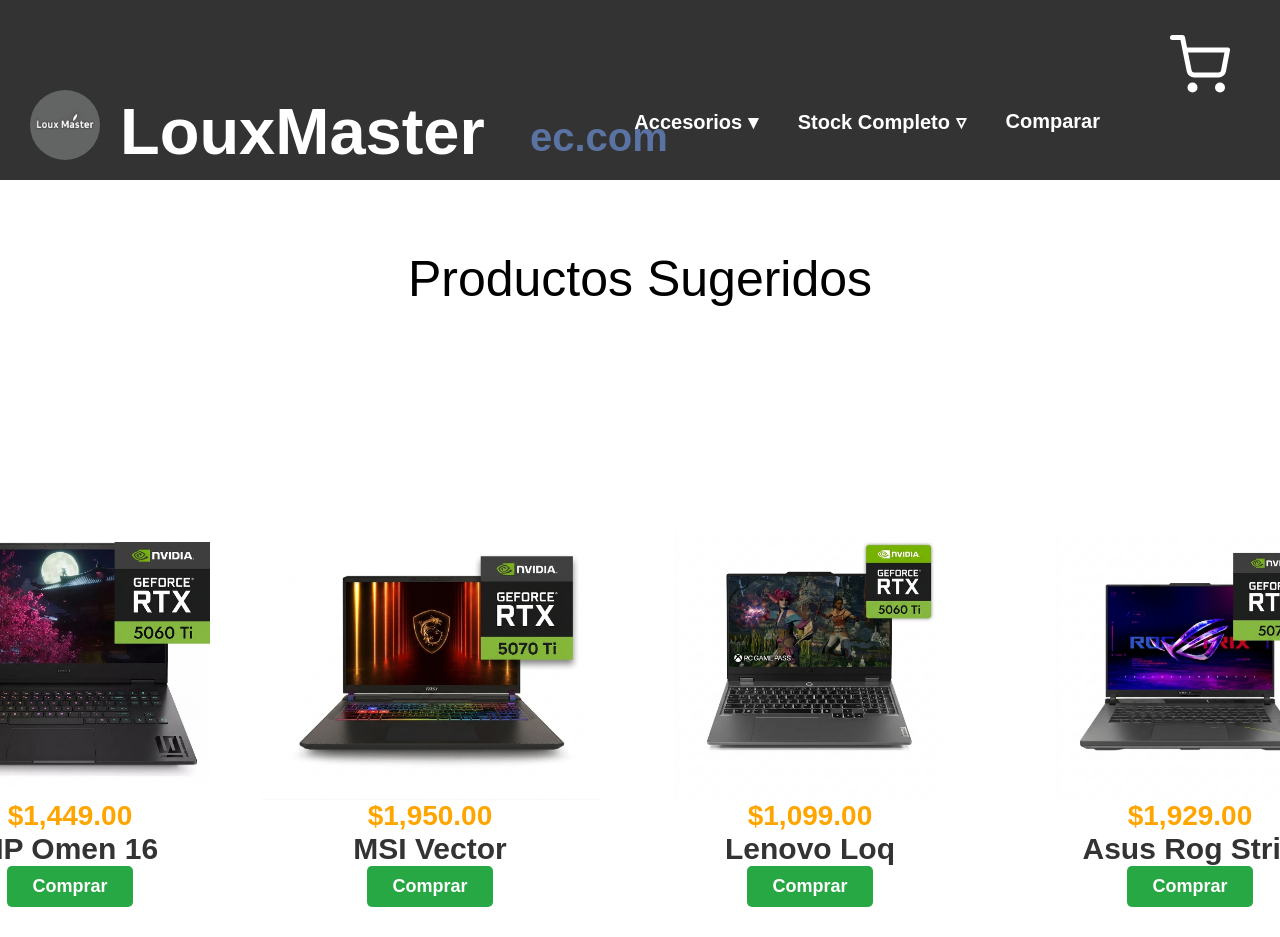
<file: index.html>
<!DOCTYPE html>

<html lang="en">
  <head>
    <meta charset="utf-8" />
    <link rel="icon" href="favicon.ico" />
    <link rel="stylesheet" href="style.css" />
    <meta name="viewport" content="width=device-width, initial-scale=1" />
    <title>Loux Master EC</title>
  </head>
  <body>

    <div id="app"></div>
    <div class="header-bar">
      <h1> LouxMaster</h1>
      <h3>ec.com</h3>
      <!-- Images de LouxMaster / logotipo OFFICIAL-->
      <img class="logo" src="images-2.1.png" alt="iPremium EC" width="70" height="70">

      <!-- Icono del Carrito de Compras -->
      <div class="cart-icon-container">
        <div class="cart-icon">
          <svg viewBox="0 0 24 24" fill="none" stroke="currentColor" stroke-width="2" stroke-linecap="round" stroke-linejoin="round">
            <circle cx="9" cy="21" r="1"></circle><circle cx="20" cy="21" r="1"></circle>
            <path d="M1 1h4l2.68 13.39a2 2 0 0 0 2 1.61h9.72a2 2 0 0 0 2-1.61L23 6H6"></path>
          </svg>
        </div>
        <span id="cart-count" class="cart-badge">0</span>
      </div>

      <div class="header-nav">
        <h6 class="nav-item"><a href="#">Accesorios ▾</a></h6>
        <h6 class="nav-item"><a href="#">Stock Completo ▿</a></h6>
        <h6 class="nav-item"><a href="#">Comparar</a></h6>
      </div>
    </div>

    <!-- Menú de Anuncio Lateral 
    <div class="announcement-sidebar">
      <span class="close-btn">&times;</span>
      <img src="/1-6.jpg.webp" alt="Anuncio Especial">
      <div class="announcement-text">
        <h4>¡Oferta por<br>tiempo limitado!</h4>
        <p>Obtén mouse inhalámbrico GRATIS por la compra de cualquier laptop.</p>
      </div>
    </div>
    -->

    <!-- Capa de fondo para el efecto borroso -->
    <div class="banner-overlay"></div>

    <!-- Nuevo Menú de Anuncio Grande -->
    <div class="banner-promocional-grande">
      <span class="close-btn-grande">&times;</span>
      <div class="banner-espacio-imagen">
        <img src="Gemini_Generated_Image_bfuhf1bfuhf1bfuh.png" alt="Gran Oferta Especial">
      </div>
    </div>

    <!-- Pantalla de Compra Full Screen (BETA) -->
    <div class="checkout-overlay"></div>
    <div class="checkout-screen">
      <span class="close-checkout">&times;</span>
      
      <!-- Bloque para el Nombre del Producto (Editable en CSS) -->
      <div class="checkout-product-header">
        <h2 id="checkout-display-name">Nombre del Producto</h2>
      </div>

      <div class="checkout-columns-container">
        <div class="checkout-col customer-info">
          <h3>Datos del Cliente</h3>
          <div class="form-group">
            <label>Nombre *</label>
            <input type="text" placeholder="Ej: Juan">
          </div>
          <div class="form-group">
            <label>Apellidos *</label>
            <input type="text" placeholder="Ej: Pérez">
          </div>
          <div class="form-group">
            <label>Provincia *</label>
            <input type="text" placeholder="Provincia de entrega">
          </div>
          <div class="form-group">
            <label>Ciudad o zona *</label>
            <input type="text" placeholder="Ciudad o barrio">
          </div>
        </div>
        <div class="checkout-col order-details">
          <h3>Resumen de Pedido</h3>
          <div id="summary-content">
            <!-- Los productos se cargan aquí dinámicamente -->
          </div>
          <div class="summary-total">
            Total: <span id="summary-total-price">$0.00</span>
          </div>
        </div>
        <div class="checkout-col payment-info">
          <h3>Método de Pago</h3>
          <div class="payment-methods">
            <button id="btn-bank-transfer" class="payment-btn">
              <span class="icon-transfer"></span>
              Transferencia Bancaria
            </button>
            
            <div id="upload-receipt-area" style="display: none;">
              <p>Sube una foto de tu comprobante:</p>
              <input type="file" id="receipt-upload" accept="image/*">
            </div>
          </div>
          <button class="confirm-order-btn">REALIZAR PEDIDO</button>
        </div>
      </div>
    </div>

    <div class="main-title">Productos Sugeridos</div>

    <div class="product-gallery">
      
      <!-- IMAGENES DE PRODUCTOS-->

      <div class="product-item HP-Omen-16">
        <img class="product-image HP-Omen-16-Imagen" src="rtxlap.png" alt="HP Omen 16">
        <div class="HP-Omen-16-Precio">$1,449.00</div>
        <div class="HP-Omen-16-Nombre">HP Omen 16</div>
        <div class="quantity-control">
          <span class="qty-display">1</span>
          <button class="qty-plus">+</button>
        </div>
        <button class="buy-button HP-Omen-16-Boton" 
                data-name="HP Omen 16" 
                data-price="1449.00" 
                data-img="rtxlap.png"
                data-features="Nvidia RTX 5060 Ti, Intel Core i7, 16GB DDR5, 1TB SSD">Comprar</button>
      </div>

      <div class="product-item Lenovo-Legion-5i">
        <img class="product-image Lenovo-Legion-5i-Imagen" src="rtxprota.png" alt="Lenovo Legion 5i">
        <div class="Lenovo-Legion-5i-Precio">$1,950.00</div>
        <div class="Lenovo-Legion-5i-Nombre">MSI Vector</div>
        <div class="quantity-control">
          <span class="qty-display">1</span>
          <button class="qty-plus">+</button>
        </div>
        <button class="buy-button Lenovo-Legion-5i-Boton" 
                data-name="MSI Vector" 
                data-price="1950.00" 
                data-img="rtxprota.png"
                data-features="Nvidia RTX 5070 Ti, Intel Core i9, 32GB RAM, Pantalla 165Hz">Comprar</button>
      </div>

      <div class="product-item Lenovo-Loq">
        <img class="product-image Lenovo-Loq-Imagen" src="Gemini_Generated_Image_fia1l7fia1l7fia1.png" alt="Lenovo Loq">
        <div class="Lenovo-Loq-Precio">$1,099.00</div>
        <div class="Lenovo-Loq-Nombre">Lenovo Loq</div>
        <div class="quantity-control">
          <span class="qty-display">1</span>
          <button class="qty-plus">+</button>
        </div>
        <button class="buy-button Lenovo-Loq-Boton" 
                data-name="Lenovo Loq" 
                data-price="1099.00" 
                data-img="Gemini_Generated_Image_fia1l7fia1l7fia1.png"
                data-features="Nvidia RTX 5060 Ti, Intel Core i5, 16GB RAM, Teclado RGB">Comprar</button>
      </div>

      <div class="product-item Asus-Rog-Strix">
        <img class="product-image Asus-Rog-Strix-Imagen" src="Gemini_Generated_Image_dvzjizdvzjizdvzj.png" alt="Asus Rog Strix">
        <div class="Asus-Rog-Strix-Precio">$1,929.00</div>
        <div class="Asus-Rog-Strix-Nombre">Asus Rog Strix</div>
        <div class="quantity-control">
          <span class="qty-display">1</span>
          <button class="qty-plus">+</button>
        </div>
        <button class="buy-button Asus-Rog-Strix-Boton" 
                data-name="Asus Rog Strix" 
                data-price="1929.00" 
                data-img="Gemini_Generated_Image_dvzjizdvzjizdvzj.png"
                data-features="Nvidia RTX 5070, AMD Ryzen 9, 32GB DDR5, Diseño ROG">Comprar</button>
      </div>
    </div>

    <script>
      // Lógica para cerrar el anuncio lateral
      const closeBtn = document.querySelector('.announcement-sidebar .close-btn');
      const sidebar = document.querySelector('.announcement-sidebar');
      if (closeBtn && sidebar) {
        closeBtn.onclick = () => sidebar.style.display = 'none';
      }

      // Lógica para el Anuncio Grande (Banner Hero)
      const bannerGrande = document.querySelector('.banner-promocional-grande');
      const bannerOverlay = document.querySelector('.banner-overlay');
      const closeBtnGrande = document.querySelector('.close-btn-grande');

      // 1. Aparecer después de 4 segundos
      setTimeout(() => {
        if (bannerGrande && bannerOverlay) {
          bannerGrande.style.display = 'flex';
          bannerOverlay.style.display = 'block';
        }
      }, 4000);

      // 2. Cerrar con el botón (X)
      const cerrarBanner = () => {
        bannerGrande.style.display = 'none';
        bannerOverlay.style.display = 'none';
      };

      if (closeBtnGrande) closeBtnGrande.onclick = cerrarBanner;

      // 3. Cerrar al hacer clic afuera del banner
      window.addEventListener('click', (event) => {
        // Si el clic es en el overlay (afuera del banner), se cierra
        if (event.target === bannerOverlay) {
          cerrarBanner();
        }
      });

      // Lógica para la Pantalla de Compra (BETA)
      const buyButtons = document.querySelectorAll('.buy-button');
      const checkoutOverlay = document.querySelector('.checkout-overlay');
      const checkoutScreen = document.querySelector('.checkout-screen');
      const closeCheckout = document.querySelector('.close-checkout');

      const toggleCheckout = (show) => {
        const display = show ? 'flex' : 'none';
        const overlayDisplay = show ? 'block' : 'none';
        if (checkoutScreen) checkoutScreen.style.display = display;
        if (checkoutOverlay) checkoutOverlay.style.display = overlayDisplay;
      };

      let cart = []; // Array para almacenar todos los productos del carrito

      // Función centralizada para actualizar la interfaz del carrito en tiempo real
      const actualizarCarritoUI = () => {
        const badge = document.getElementById('cart-count');
        const icon = document.querySelector('.cart-icon');
        const summaryContainer = document.getElementById('summary-content');
        const totalPriceDisplay = document.getElementById('summary-total-price');
        
        let totalQty = 0;
        let grandTotal = 0;
        let htmlContent = '';

        cart.forEach(product => {
          totalQty += product.qty;
          const productTotal = product.price * product.qty;
          grandTotal += productTotal;
          
          htmlContent += `
            <div class="summary-item">
              <img src="${product.img}" alt="${product.name}" style="width:60px; height:45px; object-fit:contain;">
              <div class="summary-info">
                <span style="font-weight:bold;">${product.name}</span>
                <span>Cant: ${product.qty} - $${productTotal.toFixed(2)}</span>
              </div>
            </div>
          `;
        });

        if (summaryContainer) summaryContainer.innerHTML = htmlContent;

        // Actualizar el número rojo (Badge)
        if (badge) {
          badge.innerText = totalQty;
          badge.style.display = totalQty > 0 ? 'flex' : 'none';
        }
        
        // Activar vibración si hay productos
        if (totalQty > 0) icon.classList.add('vibrate');
        if (totalPriceDisplay) totalPriceDisplay.innerText = `$${grandTotal.toFixed(2)}`;
      };

      // Función para abrir la pantalla de compra y pasar el nombre
      const abrirCheckout = (event) => {
        cerrarBanner();
        
        // Obtener el nombre del producto desde el botón del ítem clickeado
        const item = event.target.closest('.product-item');
        const btn = item.querySelector('.buy-button');
        const qtyDisplay = item.querySelector('.qty-display');
        const qtyControl = item.querySelector('.quantity-control');

        // Si el clic viene del botón y el control de cantidad está oculto, solo mostrarlo
        const isButtonClick = event.target.classList.contains('buy-button');
        if (isButtonClick && window.getComputedStyle(qtyControl).display === 'none') {
          qtyControl.style.display = 'flex';
          return; // No abrir el checkout todavía
        }

        const qty = parseInt(qtyDisplay.innerText);
        const name = btn.getAttribute('data-name');
        const priceUnit = parseFloat(btn.getAttribute('data-price'));
        const img = btn.getAttribute('data-img');

        // Insertar nombre en el encabezado del checkout
        const display = document.getElementById('checkout-display-name');
        if (display) display.innerText = name;

        // Lógica de persistencia: Añadir o actualizar en el array 'cart'
        const existingProduct = cart.find(p => p.name === name);
        if (existingProduct) {
          existingProduct.qty += qty;
        } else {
          cart.push({ name, price: priceUnit, img, qty });
        }

        // Actualizar interfaz en tiempo real
        actualizarCarritoUI();

        // Resetear área de pago
        document.getElementById('upload-receipt-area').style.display = 'none';

        toggleCheckout(true);
      };

      document.querySelectorAll('.product-item').forEach(item => {
        const btn = item.querySelector('.buy-button');
        const img = item.querySelector('.product-image');
        btn.addEventListener('click', (e) => abrirCheckout(e));
        img.addEventListener('click', (e) => abrirCheckout(e));
      });

      // Lógica para botones de cantidad (+)
      document.querySelectorAll('.qty-plus').forEach(btn => {
        btn.addEventListener('click', (e) => {
          const display = e.target.parentElement.querySelector('.qty-display');
          let currentQty = parseInt(display.innerText);
          display.innerText = currentQty + 1;
        });
      });

      // Redirigir al checkout al hacer clic en el carrito
      document.querySelector('.cart-icon-container').addEventListener('click', () => {
        if (cart.length > 0) {
          actualizarCarritoUI();
          toggleCheckout(true);
        }
      });

      // Cerrar pantalla de compra
      if (closeCheckout) closeCheckout.onclick = () => toggleCheckout(false);
      window.addEventListener('click', (event) => {
        if (event.target === checkoutOverlay) toggleCheckout(false);
      });

      // Lógica de transferencia bancaria
      const btnTransfer = document.getElementById('btn-bank-transfer');
      if (btnTransfer) {
        btnTransfer.onclick = () => {
          document.getElementById('upload-receipt-area').style.display = 'block';
        };
      }
    </script>
  </body>
</html>
</file>
<file: style.css>
.header-bar {
    position: fixed;
    top: 0;
    left: 0;
    width: 100%;
    height: 180px; /* Incrementado para dar más espacio */
    background-color: #333; /* Gris oscuro */
    z-index: 1000; /* Asegura que la barra esté por encima de otros elementos */
}

.header-bar a {
    color: inherit;
    text-decoration: none;
}

h1 {
    font-family: Arial;
    position: absolute;
    top: 50px; /* Bajado para evitar colisión con el borde superior */
    left: 120px;
    font-size: 65px;
    color: white;
}

h3 {
    font-family: Arial;
    position: absolute;
    top: 75px; /* Ajustado proporcionalmente al h1 */
    left: 530px;
    font-size: 40px;
    color: rgb(90, 115, 163);
}

/* Se eliminó la regla general de img. Reglas específicas para .logo y .product-image abajo. */

.logo { /* Regla específica para la imagen del logo */
    position: absolute;
    top: 90px; /* Colocado más abajo como se solicitó */
    left: 30px;
    border-radius: 50%; /* Mantener circular para el logo */
    width: 70px; /* Movido desde HTML */
    height: 70px; /* Movido desde HTML */
}

.header-nav {
    position: absolute;
    top: 110px; /* Ajustado para bajar con el resto de elementos */
    right: 180px; /* Movido a la derecha para evitar colisiones */
    left: auto;
    transform: none;
    display: flex;
    gap: 40px;
}

.nav-item {
    font-family: Arial;
    font-size: 20px;
    color: white;
    cursor: pointer;
    margin: 0;
}

.nav-item a { color: white; text-decoration: none; }

/* Títulos debajo de la barra de encabezado */
.main-title {
    font-family: Arial;
    font-size: 50px; /* Tamaño de fuente original de h1tittle */
    color: black;
    position: absolute;
    top: 250px; /* Posición vertical específica */
    left: 50%;
    transform: translateX(-50%);
}

.product-line-title {
    font-family: Arial;
    font-size: 45px; /* Tamaño de fuente original de h1ittle */
    color: black;
    position: absolute;
    top: 350px; /* Posición vertical específica para separar del título anterior */
    left: 600px; /* Posición izquierda específica */
}

/* Contenedor de la galería de imágenes de productos */
.product-gallery {
    width: 100%;
    position: absolute;
    top: 500px; /* Posición vertical de la galería completa */
    left: 0;
    display: flex; /* Organizar imágenes horizontalmente */
    justify-content: center; /* CENTRADO DE LA GALERÍA */
    align-items: flex-start; /* Alinear elementos al inicio */
    flex-wrap: nowrap; /* Asegura que todos los productos estén en una sola línea */
}
.product-item {
    display: flex;
    flex-direction: column;
    align-items: center;
    margin: 10px; /* Espaciado externo entre bloques */
    padding: 20px; /* Espaciado interno dentro del bloque */
    width: 320px; /* Ancho fijo para asegurar que todos los bloques sean iguales */
}

/* Estilo general para nombres de productos */
.product-name {
    font-family: Arial;
    font-size: 30px;
    font-weight: bold;
    margin-top: 20px; /* Espacio entre la imagen y el nombre */
    text-align: center; /* Centrar el texto */
    width: 100%; /* Asegura que el nombre ocupe todo el ancho para centrar el texto */
    color: #333;
}

/* Estilo base y animación para el botón Comprar */
.buy-button {
    background-color: #28a745; /* Verde */
    color: white;
    border: none;
    padding: 10px 25px;
    font-weight: bold;
    cursor: pointer;
    border-radius: 5px;
    transition: background-color 0.3s, transform 0.2s;
    outline: none;
}

.buy-button:hover {
    background-color: #1e7e34; /* Verde más oscuro al pasar el ratón */
}

.buy-button:active {
    animation: explode 0.4s ease-out forwards;
}

/* =========================================================== */
/*      BLOQUES DE CONTROL TOTAL (EDITA CADA LAPTOP AQUÍ)      */
/* =========================================================== */

/* --- HP OMEN 16 --- */
.HP-Omen-16 {
    /* Edita aquí la posición del bloque, márgenes o fondo */
}
.HP-Omen-16-Imagen {
    /* Edita aquí el TAMAÑO y POSICIÓN de esta imagen */
    width: 280px;
    height: 270px; /* Ajustado para alinear con las otras laptops */
    object-fit: contain;
    border-radius: 0;
    position: relative;
    top: 0; 
    left: 0;
    transition: transform 0.3s ease;
    cursor: pointer;
}
.HP-Omen-16-Imagen:hover {
    transform: scale(1.08);
}

.HP-Omen-16-Nombre {
    /* Edita aquí la POSICIÓN y TAMAÑO del texto */
    font-family: Arial;
    font-size: 30px;
    font-weight: bold;
    text-align: center;
    color: #333;
    width: 100%;
    position: relative;
    top: 0px;
}
.HP-Omen-16-Precio {
    /* Control individual del precio/moneda */
    font-family: Arial;
    font-size: 28px;
    font-weight: bold;
    color: orange;
    position: relative;
    top: 0;
}
.HP-Omen-16-Boton {
    /* Control individual del botón */
    font-size: 18px;
    position: relative;
    top: 0;
}

/* Estilos para el icono del carrito */
.cart-icon-container {
    position: absolute;
    top: 35px;
    right: 50px; 
    z-index: 1100;
    cursor: pointer;
}

.cart-icon {
    width: 60px;
    height: 60px;
    color: white; /* Color blanco para resaltar en la barra gris */
}

.cart-icon.vibrate {
    animation: shakeCart 2.5s infinite;
}

@keyframes shakeCart {
    0%, 80%, 100% { transform: rotate(0deg); }
    85% { transform: rotate(15deg); }
    90% { transform: rotate(-15deg); }
    95% { transform: rotate(10deg); }
}

.cart-badge {
    position: absolute;
    top: -5px;
    right: -5px;
    background-color: #ff0000;
    color: white;
    width: 22px;
    height: 22px;
    border-radius: 50%;
    display: none; /* Se muestra al añadir el primer producto */
    align-items: center;
    justify-content: center;
    font-size: 12px;
    font-weight: bold;
    border: 2px solid white;
    font-family: Arial, sans-serif;
    box-shadow: 0 0 10px #ff0000, 0 0 20px #ff0000; /* Efecto Neón */
}

/* Estilos para el control de cantidad */
.quantity-control {
    display: none; /* OCULTO POR DEFECTO */
    align-items: center;
    gap: 10px;
    margin: 0;
    position: relative;
    left: 0;
}

.qty-display {
    font-size: 20px;
    font-weight: bold;
    background: #f0f0f0;
    padding: 5px 15px;
    border-radius: 4px;
    min-width: 30px;
    text-align: center;
}

.qty-plus {
    background: #333;
    color: white;
    border: none;
    width: 30px;
    height: 30px;
    border-radius: 50%;
    cursor: pointer;
    font-size: 20px;
    line-height: 1;
}

/* --- LENOVO LEGION 5I --- */
.Lenovo-Legion-5i {
    /* Edita aquí la posición del bloque, márgenes o fondo */
}
.Lenovo-Legion-5i-Imagen {
    /* Edita aquí el TAMAÑO y POSICIÓN de esta imagen */
    width: 350px;
    height: 270px;
    object-fit: contain;
    border-radius: 0;
    position: relative;
    top: 0;
    transition: transform 0.3s ease;
    cursor: pointer;
}
.Lenovo-Legion-5i-Imagen:hover {
    transform: scale(1.08);
}

.Lenovo-Legion-5i-Nombre {
    /* Edita aquí la POSICIÓN y TAMAÑO del texto */
    font-family: Arial;
    font-size: 30px;
    font-weight: bold;
    text-align: center;
    color: #333;
    width: 100%;
    position: relative;
    top: 0;
}
.Lenovo-Legion-5i-Precio {
    /* Control individual del precio/moneda */
    font-family: Arial;
    font-size: 28px;
    font-weight: bold;
    color: orange;
    position: relative;
    top: 0;
}
.Lenovo-Legion-5i-Boton {
    /* Control individual del botón */
    font-size: 18px;
    position: relative;
    top: 0;
}

/* --- LENOVO LOQ --- */
.Lenovo-Loq {
    /* Edita aquí la posición del bloque, márgenes o fondo */
}
.Lenovo-Loq-Imagen {
    /* Edita aquí el TAMAÑO y POSICIÓN de esta imagen */
    width: 500px;
    height: 270px;
    object-fit: contain;
    border-radius: 0;
    position: relative;
    top: 0;
    transition: transform 0.3s ease;
    cursor: pointer;
}
.Lenovo-Loq-Imagen:hover {
    transform: scale(1.08);
}

.Lenovo-Loq-Nombre {
    /* Edita aquí la POSICIÓN y TAMAÑO del texto */
    font-family: Arial;
    font-size: 30px;
    font-weight: bold;
    text-align: center;
    color: #333;
    width: 100%;
    position: relative;
    top: 0;
}
.Lenovo-Loq-Precio {
    /* Control individual del precio/moneda */
    font-family: Arial;
    font-size: 28px;
    font-weight: bold;
    color: orange;
    position: relative;
    top: 0;
}
.Lenovo-Loq-Boton {
    /* Control individual del botón */
    font-size: 18px;
    position: relative;
    top: 0;
}

/* --- ASUS ROG STRIX --- */
.Asus-Rog-Strix {
    /* Edita aquí la posición del bloque, márgenes o fondo */
}
.Asus-Rog-Strix-Imagen {
    /* Edita aquí el TAMAÑO y POSICIÓN de esta imagen */
    width: 350px;
    height: 270px;
    object-fit: contain;
    border-radius: 0;
    position: relative;
    top: 0;
    transition: transform 0.3s ease;
    cursor: pointer;
}
.Asus-Rog-Strix-Imagen:hover {
    transform: scale(1.08);
}

.Asus-Rog-Strix-Nombre {
    /* Edita aquí la POSICIÓN y TAMAÑO del texto */
    font-family: Arial;
    font-size: 30px;
    font-weight: bold;
    text-align: center;
    color: #333;
    width: 100%;
    position: relative;
    top: 0;
}
.Asus-Rog-Strix-Precio {
    /* Control individual del precio/moneda */
    font-family: Arial;
    font-size: 28px;
    font-weight: bold;
    color: orange;
    position: relative;
    top: 0;
}
.Asus-Rog-Strix-Boton {
    /* Control individual del botón */
    font-size: 18px;
    position: relative;
    top: 0;
}

/* =========================================================== */

/* Etiquetas específicas para cada iPhone */
/* Se eliminan las reglas específicas de posicionamiento y tamaño para imágenes individuales */
/* para asegurar consistencia y que .product-image controle el tamaño */
/* y .product-item controle el posicionamiento */
/*
.iphone-17-pm, .iphone-15-pm, .mac-neo { }
.product-name17, .product-name15 { }
*/

/* Estilos para el menú de anuncio lateral derecho */
.announcement-sidebar {
    position: fixed;
    top: 160px; /* Ubicado debajo de la barra de encabezado (140px) */
    right: 20px; /* Espacio desde el borde derecho */
    width: 220px;
    background-color: #ffffff;
    border: 1px solid #ddd;
    border-radius: 8px;
    padding: 15px;
    box-shadow: 0 4px 12px rgba(0,0,0,0.15);
    z-index: 999;
    font-family: Arial, sans-serif;
    /* Animación de brillo */
    animation: glow 2s infinite alternate; /* Aplica la animación */
}

.announcement-sidebar img {
    width: 100%; /* La imagen ocupará todo el ancho disponible del menú */
    height: auto;
    border-radius: 4px;
    margin-bottom: 10px;
    object-fit: cover;
}

/* Estilos para el botón de cierre */
.announcement-sidebar .close-btn {
    position: absolute;
    top: 5px;
    right: 10px;
    font-size: 20px;
    font-weight: bold;
    color: #aaa;
    cursor: pointer;
}

.announcement-sidebar .close-btn:hover {
    color: #333;
}

/* Keyframes para la animación de brillo */
@keyframes glow {
    from { box-shadow: 0 4px 12px rgba(0,0,0,0.15); }
    to { box-shadow: 0 0 20px 5px rgba(128, 128, 128, 0.7), 0 4px 12px rgba(0,0,0,0.15); } /* Brillo gris */
}

@keyframes explode {
    0% { transform: scale(1); opacity: 1; }
    50% { transform: scale(1.6); opacity: 0.5; }
    100% { transform: scale(2.5); opacity: 0; }
}

/* =========================================================== */
/*      ESTILOS PARA EL ANUNCIO GRANDE (BANNER HERO)           */
/* =========================================================== */

@keyframes fadeInOverlay {
    from { opacity: 0; }
    to { opacity: 1; }
}

.banner-overlay {
    position: fixed;
    top: 0;
    left: 0;
    width: 100%;
    height: 100%;
    background-color: rgba(0, 0, 0, 0.7);
    backdrop-filter: blur(15px); /* Efecto borroso intenso */
    display: none;
    z-index: 9999; /* Por encima de todo */
    animation: fadeInOverlay 0.5s ease-out forwards;
}

@keyframes scaleInBanner {
    from { 
        opacity: 0;
        transform: translate(-50%, -48%) scale(0.95);
    }
    to { 
        opacity: 1;
        transform: translate(-50%, -50%) scale(1);
    }
}

.banner-promocional-grande {
    position: fixed;
    top: 50%;
    left: 50%;
    transform: translate(-50%, -50%);
    width: fit-content; /* El banner se adapta al ancho de la imagen */
    max-width: 70%;    /* No superará el 70% de la pantalla */
    height: auto;
    display: none; /* Oculto por defecto para que aparezca vía JS */
    background-color: white;
    border: 3px solid #333;
    border-radius: 20px;
    padding: 40px 0; /* Crea el espacio en blanco arriba y abajo (10% total) */
    box-shadow: 0 15px 35px rgba(0,0,0,0.3);
    z-index: 10000; /* Prioridad máxima absoluta */
    flex-direction: column;
    align-items: center;
    justify-content: center;
    animation: scaleInBanner 0.4s ease-out 0.1s forwards; /* 0.1s de retraso para el efecto incremental */
}

.close-btn-grande {
    position: absolute;
    top: 15px;
    right: 25px;
    font-size: 35px;
    font-weight: bold;
    color: #333;
    cursor: pointer;
    z-index: 10001;
}

.banner-espacio-imagen {
    width: 100%;
    display: flex;
    justify-content: center;
}

.banner-espacio-imagen img {
    max-width: 100%;
    height: auto;    /* La imagen mantiene su proporción original */
    max-height: 75vh; /* Evita que sea más alta que la pantalla */
    display: block;
}

/* =========================================================== */
/*      ESTILOS PARA LA PANTALLA DE COMPRA (BETA)              */
/* =========================================================== */

.checkout-overlay {
    position: fixed;
    top: 0;
    left: 0;
    width: 100%;
    height: 100%;
    background-color: #ffffff; /* Transparencia NULA */
    backdrop-filter: none; /* Eliminado el desenfoque para fondo sólido */
    display: none;
    z-index: 20000;
    animation: fadeInOverlay 0.4s ease-out forwards;
}

.checkout-screen {
    position: fixed;
    top: 50%;
    left: 50%;
    transform: translate(-50%, -50%);
    width: 100%;
    height: 100%;
    display: none;
    flex-direction: column;
    align-items: center;
    justify-content: center;
    z-index: 20001;
    font-family: Arial, sans-serif;
    text-align: center;
    padding: 20px;
    /* El fondo es blanco sólido y ocupa el 100% sin elementos internos */
}

/* =========================================================== */
/*      CONTROL INDIVIDUAL: NOMBRE PRODUCTO EN CHECKOUT        */
/* =========================================================== */

.checkout-product-header {
    /* EDITA AQUÍ LA POSICIÓN DEL BLOQUE */
    position: relative;
    top: -50px;
    left: 0px;
    margin-bottom: 20px;
}

#checkout-display-name {
    /* EDITA AQUÍ EL TAMAÑO, COLOR Y FUENTE DEL TEXTO */
    font-family: Arial, sans-serif;
    font-size: 60px;
    color: #222;
    font-weight: bold;
    text-transform: uppercase;
}

/* =========================================================== */
/*      ESTRUCTURA DE 3 COLUMNAS (CHECKOUT GRID)               */
/* =========================================================== */

.checkout-columns-container {
    display: flex;
    width: 95%;
    max-width: 1400px;
    justify-content: space-between;
    gap: 20px;
}

.checkout-col {
    flex: 1;
    background-color: #f9f9f9;
    border: 1px solid #eee;
    border-radius: 12px;
    padding: 30px;
    min-height: 500px;
    text-align: left;
}

.checkout-col h3 {
    /* Títulos de las columnas */
    position: static; /* Anular el absolute de los h3 globales */
    font-size: 24px;
    color: #333;
    border-bottom: 2px solid #ddd;
    padding-bottom: 10px;
    margin-bottom: 20px;
}

/* Botón de cierre para volver a la tienda */
.close-checkout {
    position: absolute;
    top: 30px;
    right: 50px;
    font-size: 50px;
    cursor: pointer;
    color: #333;
    z-index: 20005;
}

/* --- ESTILOS DE FORMULARIO --- */
.form-group {
    margin-bottom: 20px;
    display: flex;
    flex-direction: column;
}
.form-group label {
    font-size: 14px;
    color: #666;
    margin-bottom: 5px;
    font-weight: bold;
}
.form-group input {
    padding: 12px;
    border: 1px solid #ccc;
    border-radius: 6px;
    font-size: 16px;
}

/* --- ESTILOS DE RESUMEN --- */
#summary-content {
    max-height: 400px;
    overflow-y: auto; /* Permite scroll si hay muchos productos */
}

.summary-item {
    display: flex;
    align-items: center;
    gap: 15px;
    background: white;
    padding: 10px;
    border-radius: 8px;
    margin-bottom: 10px;
    border: 1px solid #eee;
}
#summary-img {
    width: 80px;
    height: 60px;
    object-fit: contain;
}
.summary-info {
    display: flex;
    flex-direction: column;
}
#summary-name {
    font-weight: bold;
    font-size: 18px;
}
.summary-total {
    font-size: 24px;
    font-weight: bold;
    text-align: right;
    border-top: 2px solid #eee;
    padding-top: 15px;
}

/* --- ESTILOS DE PAGO --- */
.payment-btn {
    width: 100%;
    padding: 15px;
    background: #f0f0f0;
    border: 2px solid #ddd;
    border-radius: 8px;
    cursor: pointer;
    font-weight: bold;
    display: flex;
    align-items: center;
    justify-content: center;
    gap: 10px;
    margin-bottom: 20px;
}
.icon-transfer {
    width: 20px;
    height: 20px;
    background: #555;
    mask: url("data:image/svg+xml,%3Csvg xmlns='http://www.w3.org/2000/svg' viewBox='0 0 24 24'%3E%3Cpath d='M3 11h18v2H3zm0-4h18v2H3zm0 8h18v2H3z'/%3E%3C/svg%3E") no-repeat center;
    -webkit-mask: url("data:image/svg+xml,%3Csvg xmlns='http://www.w3.org/2000/svg' viewBox='0 0 24 24'%3E%3Cpath d='M3 11h18v2H3zm0-4h18v2H3zm0 8h18v2H3z'/%3E%3C/svg%3E") no-repeat center;
}
#upload-receipt-area {
    background: #eef9f0;
    padding: 15px;
    border: 1px dashed #28a745;
    border-radius: 8px;
    margin-bottom: 20px;
    text-align: center;
}
.confirm-order-btn {
    width: 100%;
    padding: 20px;
    background: #000;
    color: #fff;
    border: none;
    border-radius: 8px;
    font-size: 18px;
    font-weight: bold;
    cursor: pointer;
    transition: background 0.3s;
}
.confirm-order-btn:hover {
    background: #333;
}

/* =========================================================== */

/* =========================================================== */
/*      OPTIMIZACIÓN PARA DISPOSITIVOS MÓVILES (RESPONSIVE)    */
/* =========================================================== */

@media (max-width: 768px) {
    /* Ajuste del Header */
    .header-bar {
        height: calc(260px + env(safe-area-inset-top, 20px)); /* Incrementado para el nuevo orden vertical */
    }
    h1 {
        font-size: 35px;
        left: 50%;
        transform: translateX(-50%);
        top: calc(85px + env(safe-area-inset-top, 20px)); /* Ahora debajo del logo */
    }
    h3 {
        font-size: 20px;
        left: 50%;
        transform: translateX(-50%);
        top: calc(125px + env(safe-area-inset-top, 20px)); /* Debajo de LouxMaster */
    }
    .logo {
        width: 60px;
        height: 60px;
        top: calc(15px + env(safe-area-inset-top, 20px)); /* Ahora en la parte superior */
        left: 50%;
        transform: translateX(-50%);
    }
    .header-nav {
        right: auto;
        left: 50%;
        transform: translateX(-50%);
        top: calc(175px + env(safe-area-inset-top, 20px));
        gap: 15px;
    }
    .nav-item {
        font-size: 16px;
    }
    .cart-icon-container {
        top: calc(90px + env(safe-area-inset-top, 20px)); /* Posición más baja en móvil */
        right: 20px;
    }
    .cart-icon {
        width: 40px;
        height: 40px;
    }

    /* Ajuste de Títulos y Galería */
    .main-title {
        top: calc(230px + env(safe-area-inset-top, 20px));
        font-size: 30px;
        width: 90%;
    }
    .product-gallery {
        top: calc(310px + env(safe-area-inset-top, 20px));
        flex-wrap: wrap; /* Los productos bajan si no caben */
        gap: 40px;
        padding-bottom: 50px;
    }
    .product-item {
        width: 90%; /* Un producto por línea para no saturar */
        margin: 0;
    }

    /* Pantalla de Compra (3 Columnas a 1 Sola) */
    .checkout-columns-container {
        flex-direction: column;
        padding: 10px;
        overflow-y: auto;
    }
    .checkout-col {
        min-height: auto;
        margin-bottom: 20px;
    }
    #checkout-display-name {
        font-size: 30px;
        text-align: center;
    }
    .checkout-product-header {
        top: 0;
    }
}
</file>
